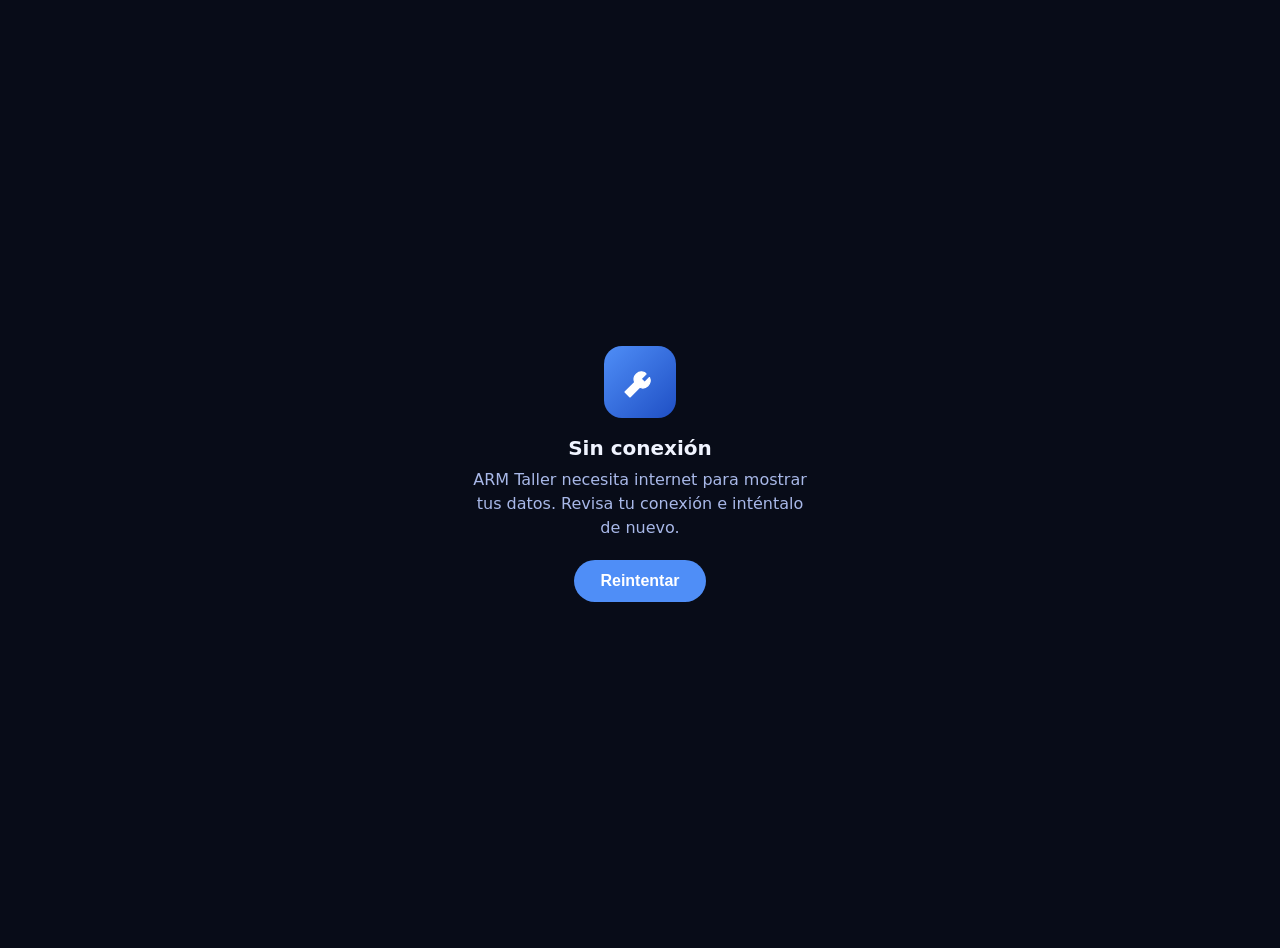
<file: offline.html>
<!DOCTYPE html>
<html lang="es">
<head>
    <meta charset="UTF-8">
    <meta name="viewport" content="width=device-width, initial-scale=1.0">
    <title>ARM Taller — Sin conexión</title>
    <style>
        body { margin:0; min-height:100vh; display:flex; align-items:center; justify-content:center;
               background:#080c18; color:#f0f4ff; font-family:system-ui,-apple-system,Segoe UI,sans-serif; text-align:center; padding:24px; }
        .caja { max-width:340px; }
        .ico  { width:72px; height:72px; margin:0 auto 18px; border-radius:18px; display:flex; align-items:center; justify-content:center;
                background:linear-gradient(135deg,#4f8ef7,#1f4fc4); }
        h1 { font-size:1.25rem; margin:0 0 8px; }
        p  { color:#a8b8e8; line-height:1.5; margin:0 0 20px; }
        button { background:#4f8ef7; color:#fff; border:0; border-radius:999px; padding:12px 26px; font-size:1rem; font-weight:600; cursor:pointer; }
    </style>
</head>
<body>
    <div class="caja">
        <div class="ico">
            <svg width="40" height="40" viewBox="0 0 24 24"><path d="M14.7 6.3a4.5 4.5 0 0 0-5.9 5.9L3 18l3 3 5.8-5.8a4.5 4.5 0 0 0 5.9-5.9l-2.9 2.9-2.1-2.1 2.9-2.9z" fill="#fff" stroke="#fff" stroke-width=".7" stroke-linejoin="round"/></svg>
        </div>
        <h1>Sin conexión</h1>
        <p>ARM Taller necesita internet para mostrar tus datos. Revisa tu conexión e inténtalo de nuevo.</p>
        <button onclick="location.reload()">Reintentar</button>
    </div>
</body>
</html>
</file>
